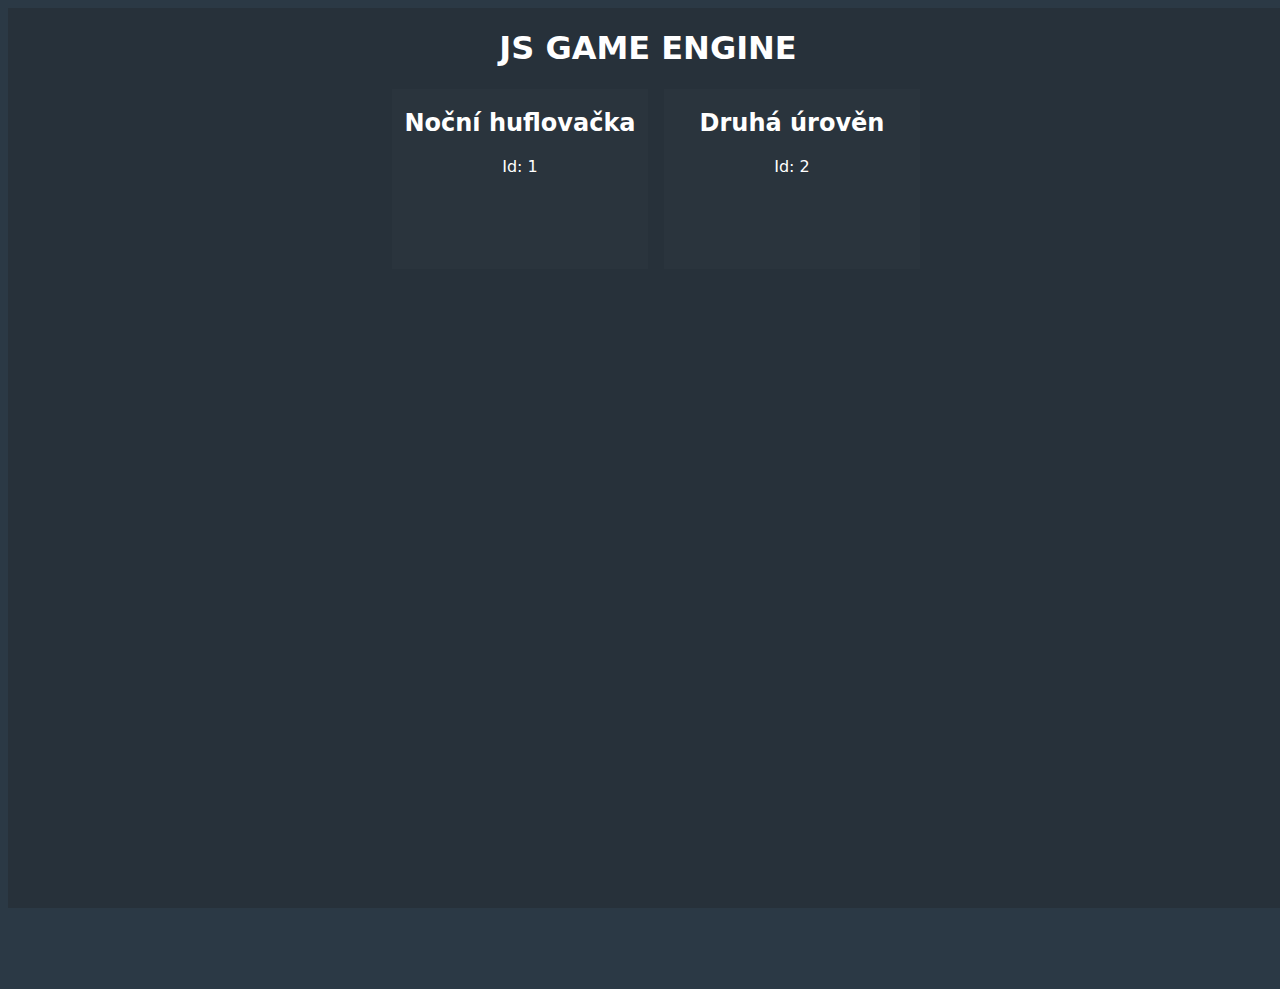
<file: theGame/index.html>
<!DOCTYPE html>
<html lang="en">
<head>
    <meta charset="UTF-8">
    <meta name="viewport" content="width=device-width, initial-scale=1.0">
    <script src="https://ajax.googleapis.com/ajax/libs/jquery/3.7.1/jquery.min.js"></script>
    <title>JS GAME</title>
    <link rel="stylesheet" href="index.css">
</head>
<body>
    <div class="container" id="container" style="display: block;">
        <h1>JS GAME ENGINE</h1>
        <div class="scenesList" id="sceneList">

        </div>
    </div>

    <div id="screen">

    </div>
  


    <script src="objectList.js" type="module"></script>
    <script src="screen.js" type="module"></script>
    
    <script src="styleUpdater.js" type="module"></script>
    <script src="./gameData/scenes/sceneRegister.js" type="module"></script>
    <script src="./gameData/scenes/sceneObjectRegister.js" type="module"></script>
    <script src="./gameData/scenes/sceneRender.js" type="module"></script>
    <script src="ObjectRender.js" type="module"></script>
    <script src="index.js" type="module"></script>
    <script src="selectScene.js" type="module"> </script>
    <script src="keyRegister.js" type="module"></script>
    <script src="movementSystem.js" type="module"></script>
    <script src="coliderSystem.js" type="module"></script>
</body>
</html>
</file>
<file: theGame/index.css>
:root{
--devColor: rgb(150, 13, 185);
}

body{
 
    background-color: rgb(43, 57, 69);
    width: 800%;
    padding: 0;
}

.player{
    position: absolute;
    display: block;
    width: 25px;
    height: 25px;
    background-color: aliceblue;
}

#object{
    position: absolute;
    display: block;
    width: 30px;
    height: 30px;
    background-color: bisque;
}
#platform{
    position: re;
    display: block;
    width: 100%;
    height: 30px;
    background-color: var(--devColor);
}



.container{
    position: absolute;    
    background-color: rgb(39, 49, 58);
    width: 100%;
    height: 100%;
    z-index: 100;
    color: #fff;
    font-family: system-ui, -apple-system, BlinkMacSystemFont, 'Segoe UI', Roboto, Oxygen, Ubuntu, Cantarell, 'Open Sans', 'Helvetica Neue', sans-serif;
    text-align: center;
}

.scenesList{
    position: relative;
    width: 100%;
    height: 100%;

    display: flex;
    justify-content: center;
}
.sceneBox{
    position: relative;
    background-color: rgb(42, 52, 61);
    width: 20%;
    height: 20%;
    margin-left: 1rem;
}
</file>
